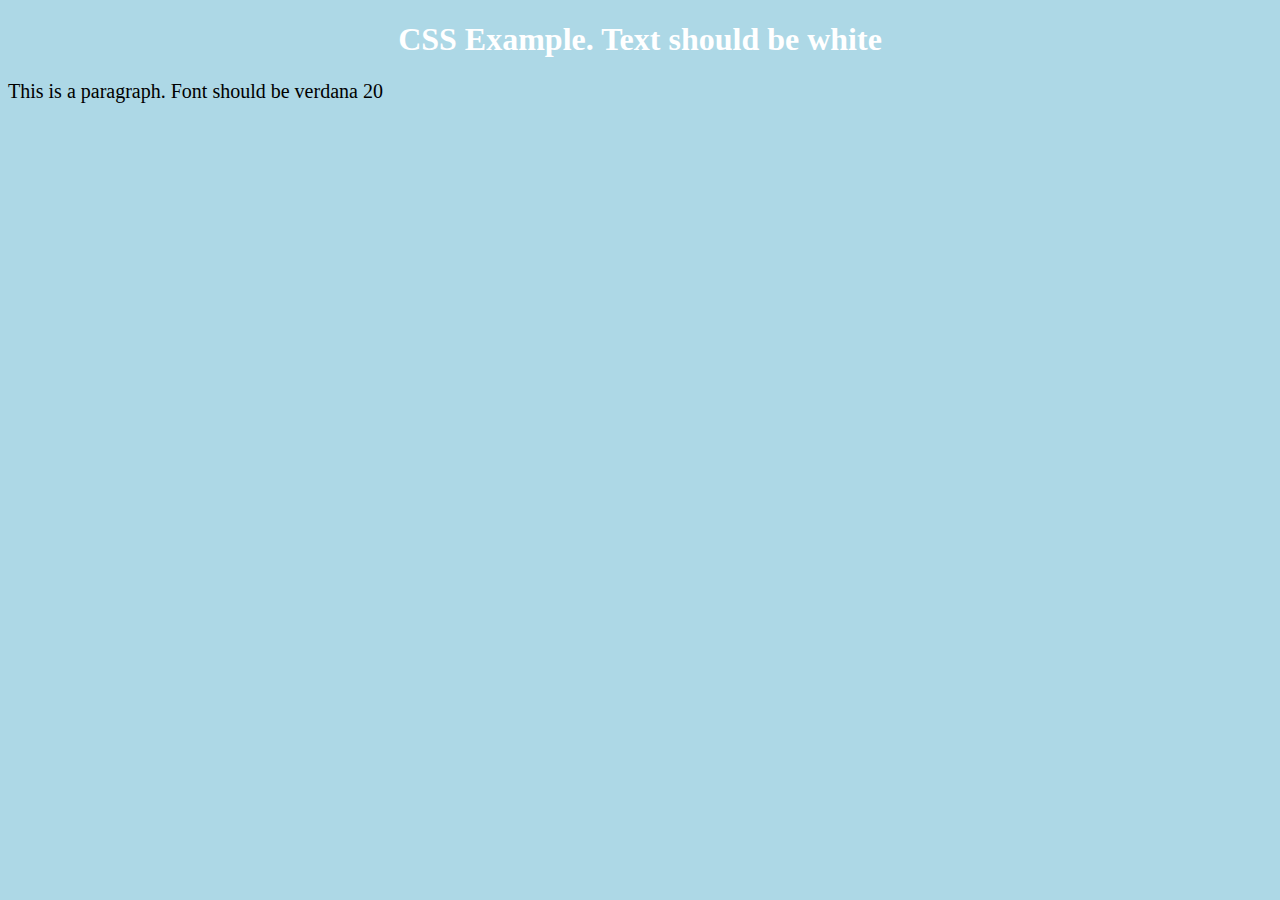
<file: htmlDemo/src/main/resources/templates/demo.html>
<!DOCTYPE html>
<html>
<head>
    <title>Demo CSS</title>
    <style>
        body {
            background-color: lightblue;
        }

        h1 {
            color: white;
            text-align: center;
        }

        p {
            font-family: verdana;
            font-size: 20px;
        }
    </style>
</head>
<body>

<h1>CSS Example. Text should be white</h1>
<p>This is a paragraph. Font should be verdana 20</p>

</body>
</html>
</file>
